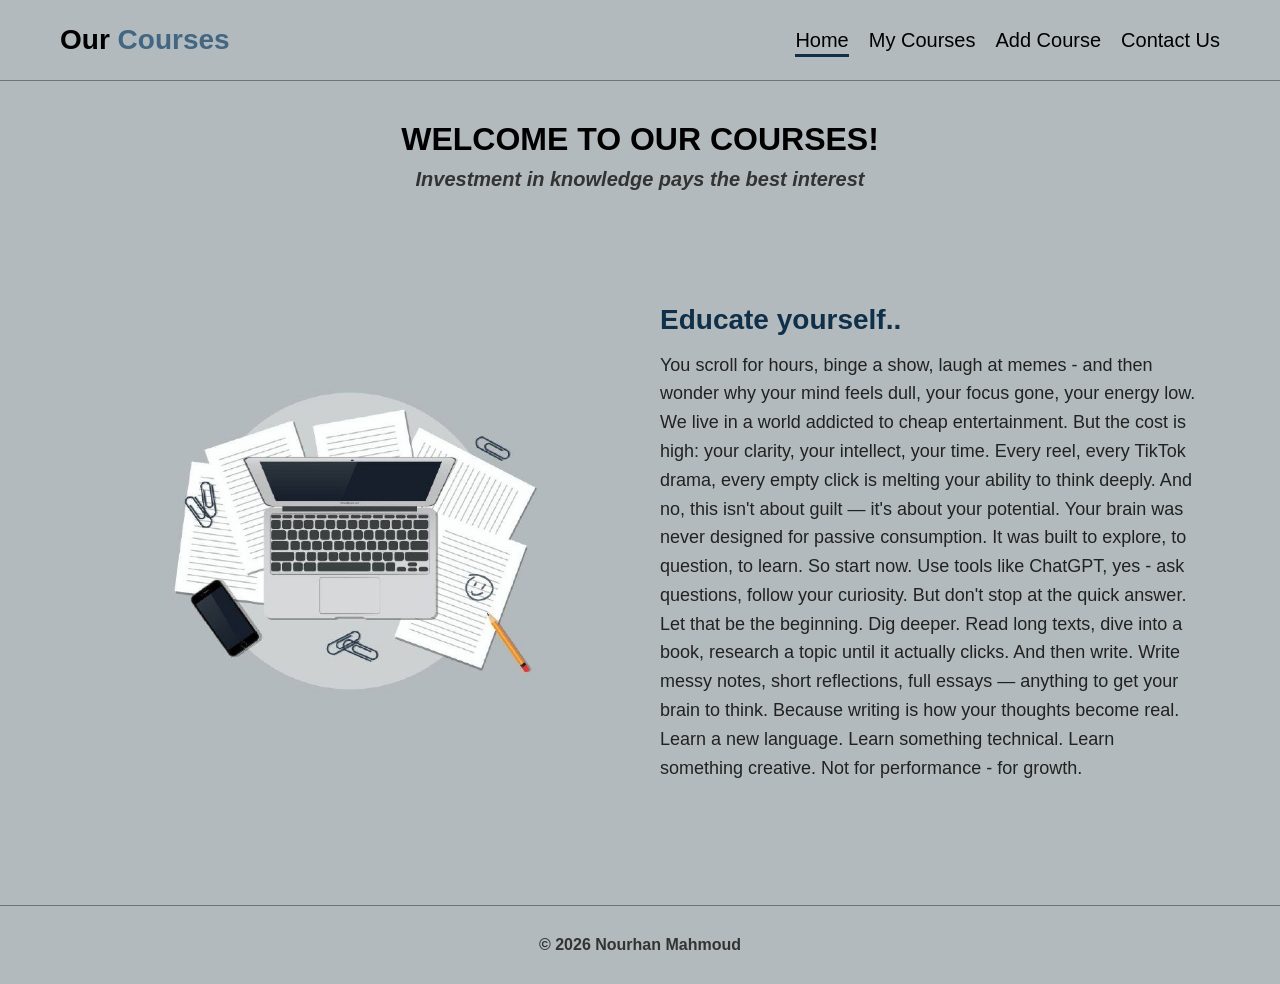
<file: index.html>
<!DOCTYPE html>
<html lang="en">

<head>
    <meta charset="UTF-8">
    <meta name="viewport" content="width=device-width, initial-scale=1.0">
    <link rel="stylesheet" href="style.css">
    <title>Task</title>
</head>

<body>
    <header>
        <nav>
            <div class="container">
                <div class="information">
                    <h3> Our <span>Courses</span></h3>
                </div>
                <div class="links">
                    <ul>
                        <li class="active"><a href="index.html">Home</a></li>
                        <li><a href="courses.html">My Courses</a></li>
                        <li><a href="add.html">Add Course</a></li>
                        <li><a href="contact.html">Contact Us</a></li>
                    </ul>
                </div>
            </div>
        </nav>
        <div class="content">
            <h2>WELCOME TO OUR COURSES!</h2>
            <h4>Investment in knowledge pays the best interest</h4>
        </div>
        <div class="box">
            <div class="more">
                <img src="./5972120655106870968_120.jpg">
            </div>
            <div class="words">
                <h5>Educate yourself..</h5>
                <p>You scroll for hours, binge a show, laugh at memes - and then wonder why your mind feels dull, your
                    focus gone, your energy low. We live in a world addicted to cheap entertainment. But the cost is
                    high: your clarity, your intellect, your
                    time. Every reel, every TikTok drama, every empty click is melting your ability to think deeply. And
                    no, this isn't about guilt — it's about your potential. Your brain was never designed for passive
                    consumption. It was built to explore,
                    to question, to learn. So start now. Use tools like ChatGPT, yes - ask questions, follow your
                    curiosity. But don't stop at the quick answer. Let that be the beginning. Dig deeper. Read long
                    texts, dive into a book, research a topic
                    until it actually clicks. And then write. Write messy notes, short reflections, full essays —
                    anything to get your brain to think. Because writing is how your thoughts become real. Learn a new
                    language. Learn something technical. Learn
                    something creative. Not for performance - for growth.
                </p>
            </div>
        </div>
    </header>
    <footer>
        <p>&copy; 2026 Nourhan Mahmoud</p>
    </footer>
</body>


</html>
</file>
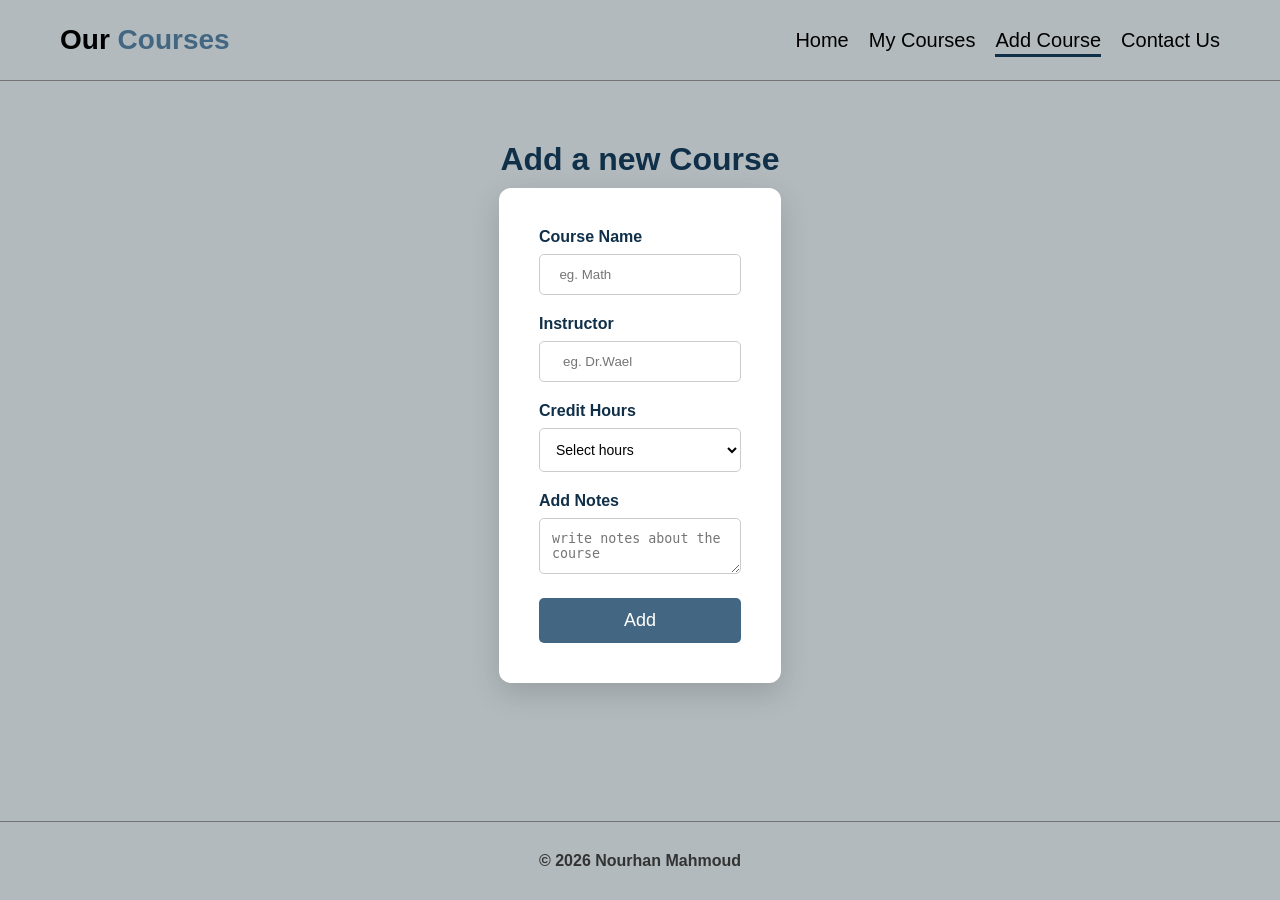
<file: add.html>
<!doctype html>
<html lang="en">

<head>
    <meta charset="UTF-8" />
    <meta name="viewport" content="width=device-width, initial-scale=1.0" />
    <link rel="stylesheet" href="style.css" />
    <title>Task</title>
</head>

<body>
    <nav>
        <div class="container">
            <div class="information">
                <h3>Our <span>Courses</span></h3>
            </div>
            <div class="links">
                <ul>
                    <li><a href="index.html">Home</a></li>
                    <li><a href="courses.html">My Courses</a></li>
                    <li class="active"><a href="add.html">Add Course</a></li>
                    <li><a href="contact.html">Contact Us</a></li>
                </ul>
            </div>
        </div>
    </nav>
    <section class="Add">
        <div class="title">
            <p>Add a new Course</p>
        </div>
        <div class="added">
            <form>
                <div class="input-group">
                    <label for="Name">Course Name</label>
                    <input type="text" name="Course-name" placeholder="  eg. Math" required />
                </div>
                <div class="input-group">
                    <label for="Instructor">Instructor</label>
                    <input type="text" name="Instructor" placeholder="   eg. Dr.Wael" required />
                </div>
                <div class="input-group">
                    <label for="hours">Credit Hours</label>
                    <select name="hours" id="hours" required>
                    <option value="" disabled selected>Select hours</option>
                    <option value="2">2h</option>
                    <option value="3">3h</option>
                    <option value="4">4h</option>
            </select>
                </div>
                <div class="input-group">
                    <label for="Notes">Add Notes</label>
                    <textarea name="Notes" placeholder="write notes about the course"></textarea>
                </div>
                <button>Add</button>
            </form>
        </div>
    </section>
    <footer>
        <p>&copy; 2026 Nourhan Mahmoud</p>
    </footer>
</body>

</html>
</file>
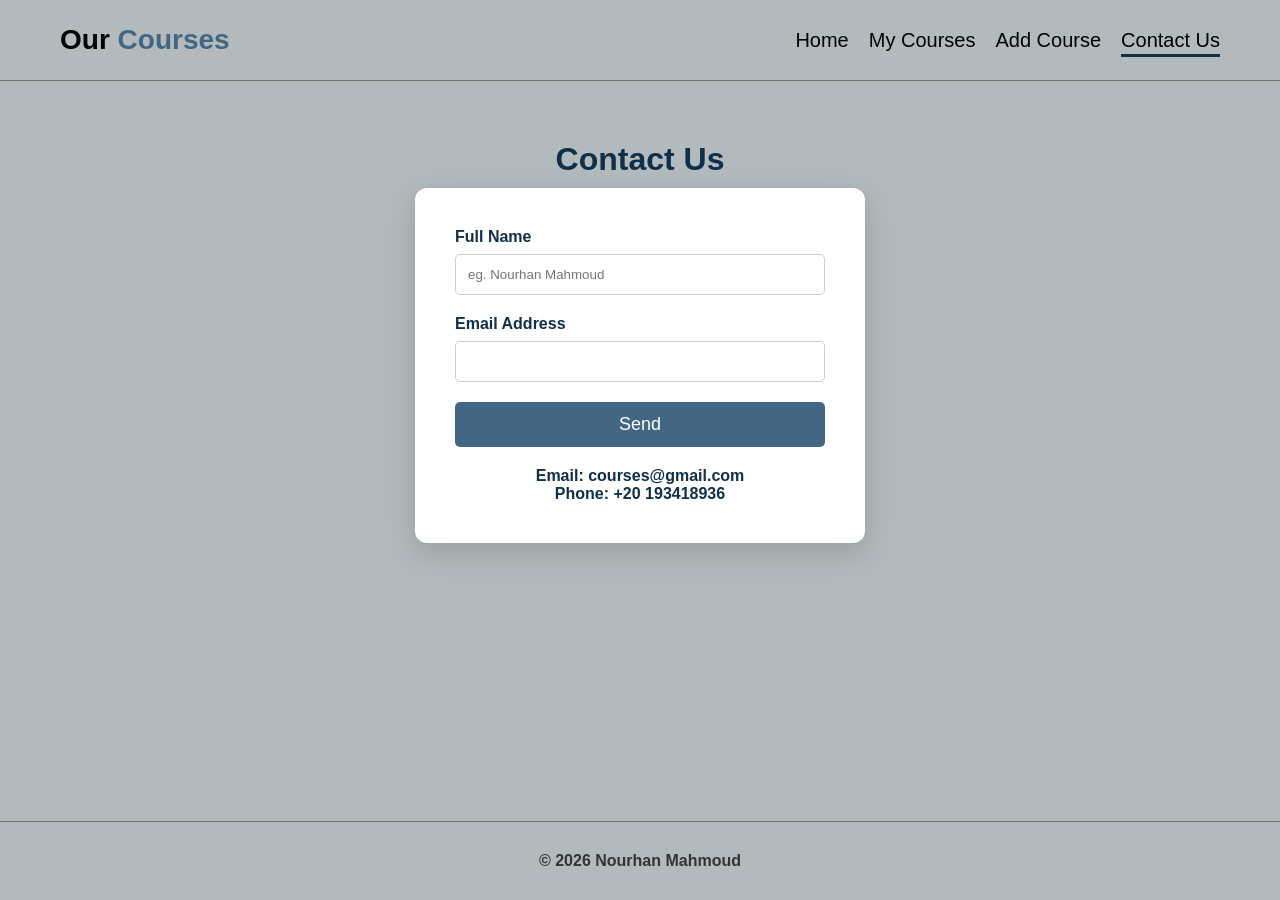
<file: contact.html>
<!DOCTYPE html>
<html lang="en">

<head>
    <meta charset="UTF-8">
    <meta name="viewport" content="width=device-width, initial-scale=1.0">
    <link rel="stylesheet" href="style.css">
    <title>Contact Us</title>
</head>

<body>
    <nav>
        <div class="container">
            <div class="information">
                <h3> Our <span>Courses</span></h3>
            </div>
            <div class="links">
                <ul>
                    <li><a href="index.html">Home</a></li>
                    <li><a href="courses.html">My Courses</a></li>
                    <li><a href="add.html">Add Course</a></li>
                    <li class="active"><a href="contact.html">Contact Us</a></li>
                </ul>
            </div>
        </div>
    </nav>
    <div class="contact">
        <div class="t">
            <p>Contact Us</p>
        </div>
        <form>
            <div class="f">
                <label for="name">Full Name</label>
                <input type="text" id="name" name="name" placeholder="eg. Nourhan Mahmoud">
            </div>
            <div class="f">
                <label for="email"> Email Address</label>
                <input type="email" id="email" name="email" required>
            </div>
            <button type="submit">Send</button>
            <div class="end">
                <ul>
                    <li>Email: courses@gmail.com</li>
                    <li>Phone: +20 193418936</li>
                </ul>
            </div>
        </form>

    </div>
    <footer>
        <p>&copy; 2026 Nourhan Mahmoud</p>
    </footer>
</body>

</html>
</file>
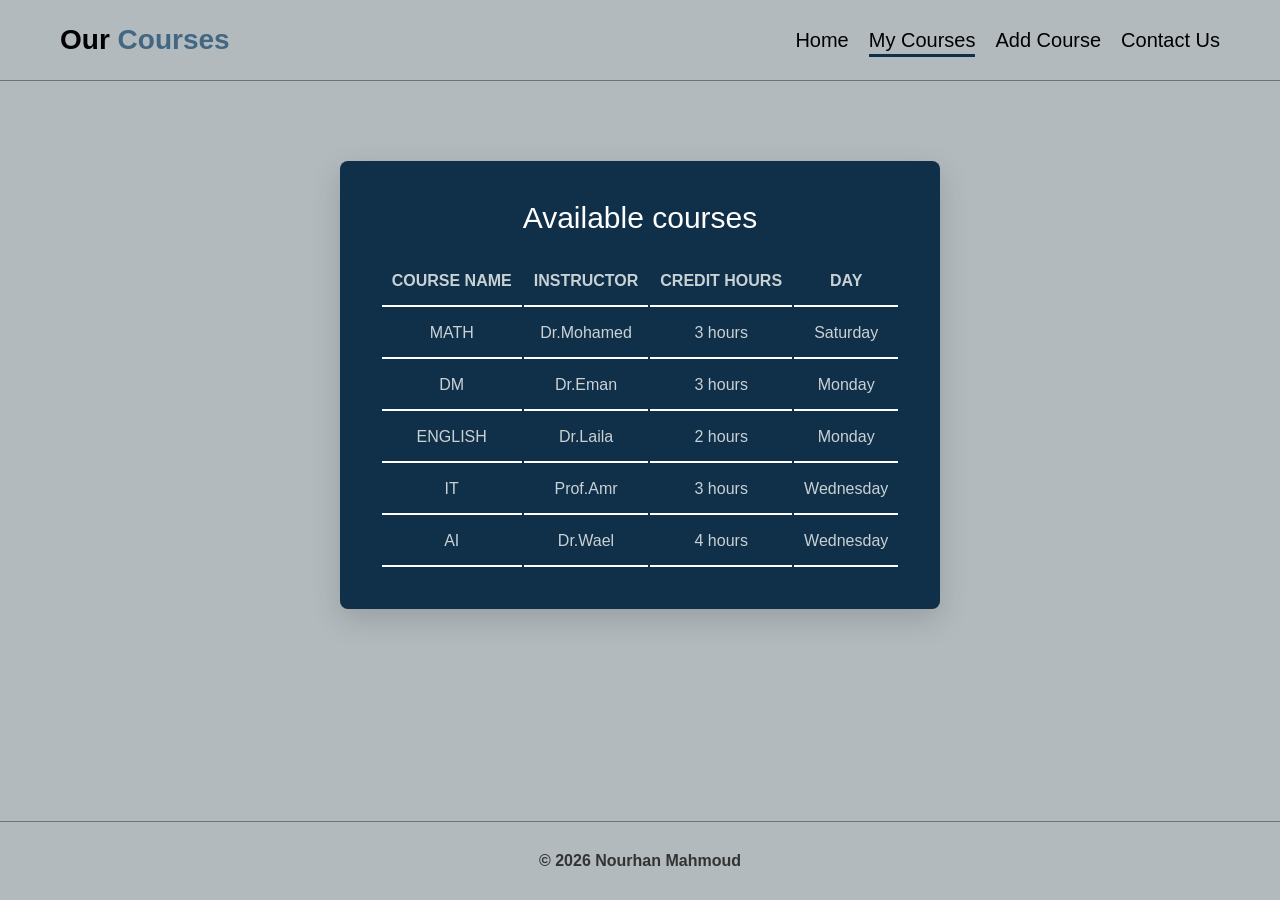
<file: courses.html>
<!DOCTYPE html>
<html lang="en">

<head>
    <meta charset="UTF-8">
    <meta name="viewport" content="width=device-width, initial-scale=1.0">
    <link rel="stylesheet" href="style.css">
    <title>My Courses</title>
</head>

<body>
    <nav>
        <div class="container">
            <div class="information">
                <h3> Our <span>Courses</span></h3>
            </div>
            <div class="links">
                <ul>
                    <li><a href="index.html">Home</a></li>
                    <li class="active"><a href="courses.html">My Courses</a></li>
                    <li><a href="add.html">Add Course</a></li>
                    <li><a href="contact.html">Contact Us</a></li>
                </ul>
            </div>
        </div>
    </nav>
    <div class="table">
        <div class="title-of-table">
            <p>Available courses</p>
        </div>
        <table class="styled-table">
            <thead>
                <tr>
                    <th>COURSE NAME</th>
                     <th>INSTRUCTOR</th>
                    <th>CREDIT HOURS</th>
                    <th>DAY</th>
                </tr>
            </thead>
            <tbody>
                <tr>
                    <td>MATH</td>
                    <td>Dr.Mohamed</td>
                    <td>3 hours</td>
                    <td>Saturday</td>
                </tr>
                <tr>
                    <td>DM</td>
                    <td>Dr.Eman</td>
                    <td>3 hours</td>
                    <td>Monday</td>
                </tr>
                <tr>
                    <td>ENGLISH</td>
                    <td>Dr.Laila</td>
                    <td>2 hours</td>
                    <td>Monday</td>
                </tr>
                <tr>
                    <td>IT</td>
                    <td>Prof.Amr</td>
                    <td>3 hours</td>
                    <td>Wednesday</td>
                </tr>
                <tr>
                    <td>AI</td>
                    <td>Dr.Wael</td>
                    <td>4 hours</td>
                    <td>Wednesday</td>
                </tr>
            </tbody>
        </table>
    </div>
    <footer>
        <p>&copy; 2026 Nourhan Mahmoud</p>
    </footer>
</body>

</html>
</file>
<file: style.css>
:root {
    --main-bg: #b2babd;
    --border-color: #737373;
    --primary-color: #436782;
    --dark-blue: #102f48;
    --text-black: black;
    --text-dark: #222;
    --text-gray: #333;
    --white: white;
    --shadow: 0 10px 30px rgba(0, 0, 0, 0.15);
}

* {
    padding: 0;
    margin: 0;
    box-sizing: border-box;
}

body {
    background-color: var(--main-bg);
    font-family: "Arial", sans-serif;
    display: flex;
    flex-direction: column;
    min-height: 100vh;
}

header {
    min-height: 100vh;
    padding-bottom: 50px;
}

nav {
    border-bottom: 1px solid var(--border-color);
    background-color: var(--main-bg);
}

nav .container {
    max-width: 1200px;
    margin: 0 auto;
    height: 80px;
    display: flex;
    justify-content: space-between;
    align-items: center;
    padding: 0 20px;
}

nav .information h3 {
    font-size: 28px;
    color: var(--text-black);
}

nav .information h3 span {
    color: var(--primary-color);
}

nav .links ul {
    list-style: none;
    display: flex;
    gap: 20px;
}

nav .links ul li a {
    color: var(--text-black);
    font-size: 20px;
    text-decoration: none;
}

nav .links ul li {
    position: relative;
}

nav .links ul li::after {
    content: "";
    position: absolute;
    bottom: -5px;
    left: 0;
    width: 100%;
    height: 3px;
    background-color: var(--dark-blue);
    opacity: 0;
    transition: 0.3s;
}

nav .links ul li.active::after {
    opacity: 1;
}

header .content {
    padding: 40px 20px;
    text-align: center;
}

header .content h2 {
    font-size: 32px;
    margin-bottom: 10px;
}

header .content h4 {
    font-size: 20px;
    font-style: italic;
    color: var(--text-gray);
}

.box {
    display: flex;
    align-items: center;
    justify-content: center;
    gap: 40px;
    padding: 40px;
    max-width: 1200px;
    margin: 0 auto;
}

.box .more,
.words {
    flex: 1;
}

.box .more img {
    width: 100%;
    border-radius: 8px;
}

.words h5 {
    font-size: 28px;
    margin-bottom: 15px;
    color: var(--dark-blue);
}

.words p {
    font-size: 18px;
    line-height: 1.6;
    color: var(--text-dark);
}

.table {
    width: fit-content;
    margin: 80px auto;
    background-color: var(--dark-blue);
    padding: 40px;
    border-radius: 8px;
    box-shadow: var(--shadow);
}

.table p {
    font-size: 30px;
    text-align: center;
    color: var(--white);
    margin-bottom: 20px;
}

th,
td {
    color: #c8d2d5;
    padding: 15px 10px;
    border-bottom: 2px solid var(--white);
    font-family: "Segoe UI", sans-serif;
    text-align: center;
}

.contact,
.Add {
    display: flex;
    flex-direction: column;
    align-items: center;
    margin: 60px 0;
}

.contact form,
.Add form {
    background-color: var(--white);
    padding: 40px;
    border-radius: 12px;
    box-shadow: var(--shadow);
    width: 100%;
    max-width: 450px;
}

.f,
.input-group {
    margin-bottom: 20px;
    text-align: left;
}

.f label,
.input-group label {
    display: block;
    margin-bottom: 8px;
    font-size: 16px;
    font-weight: bold;
    color: var(--dark-blue);
}

.f input,
.input-group input,
.input-group textarea {
    width: 100%;
    padding: 12px;
    border: 1px solid #ccc;
    border-radius: 5px;
}

.input-group select {
    width: 100%;
    padding: 12px;
    border: 1px solid #ccc;
    border-radius: 5px;
    background-color: var(--white);
    font-size: 14px;
    cursor: pointer;
}

.contact .t p,
.Add .title p {
    font-size: 32px;
    color: var(--dark-blue);
    font-weight: bold;
    margin-bottom: 10px;
}

button {
    width: 100%;
    padding: 12px;
    background-color: var(--primary-color);
    color: var(--white);
    border: none;
    border-radius: 5px;
    font-size: 18px;
    cursor: pointer;
    transition: 0.3s;
}

button:hover {
    background-color: var(--dark-blue);
    opacity: 0.9;
}

.end ul {
    list-style: none;
    margin-top: 20px;
    color: var(--dark-blue);
    font-weight: bold;
    text-align: center;
}

footer {
    text-align: center;
    padding: 30px 20px;
    width: 100%;
    background-color: var(--main-bg);
    border-top: 1px solid var(--border-color);
    margin-top: auto;
}

footer p {
    color: var(--text-gray);
    font-size: 16px;
    font-weight: bold;
}

@media (max-width: 768px) {
    .box {
        flex-direction: column;
    }
    nav .container {
        flex-direction: column;
        height: auto;
        padding: 15px;
    }
    nav .links ul {
        margin-top: 15px;
        flex-wrap: wrap;
        justify-content: center;
    }
    .table {
        width: 95%;
        overflow-x: auto;
    }
}
</file>
